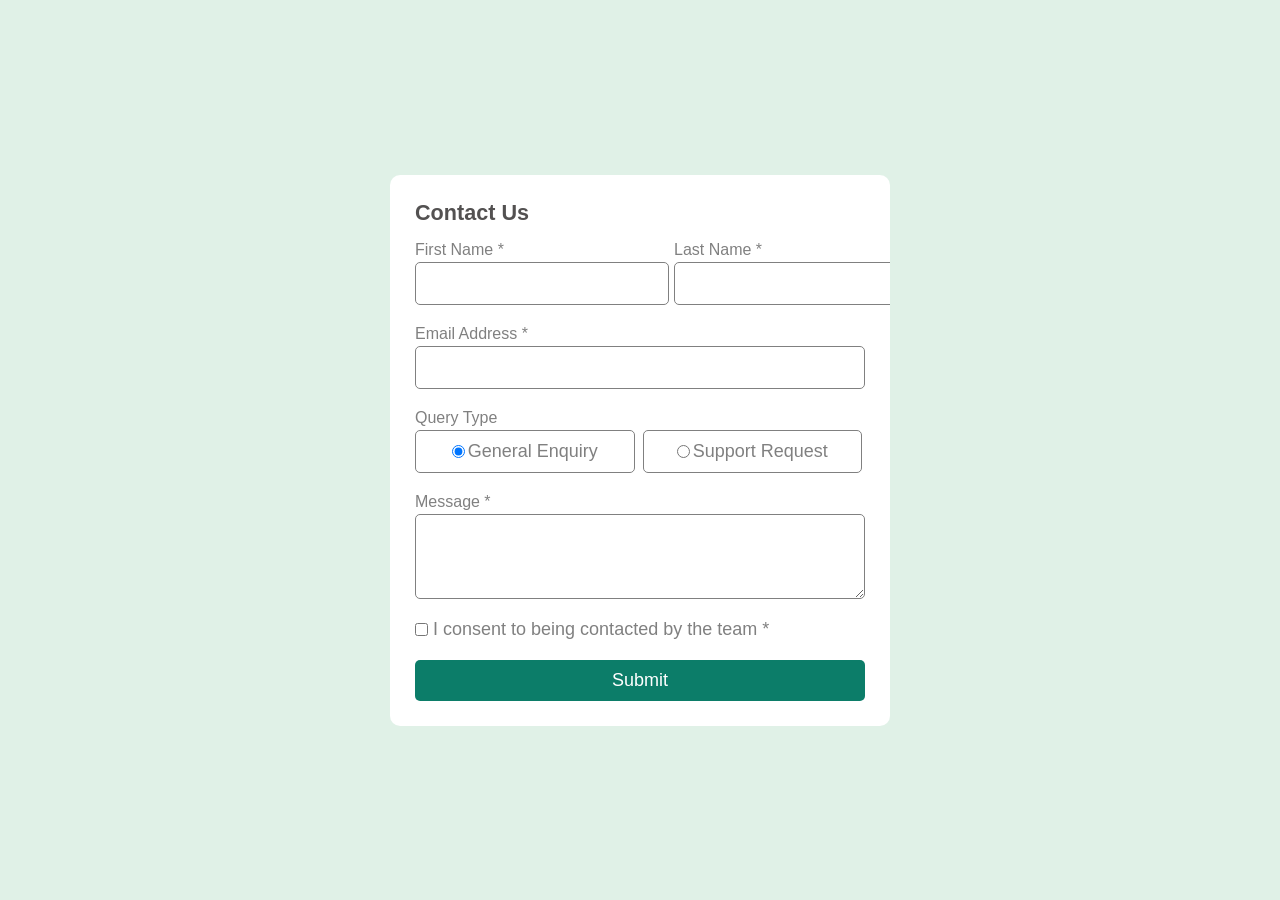
<file: Challenge-1-(Contact form)/index.html>
<!DOCTYPE html>
<html lang="en">
<head>
    <meta charset="UTF-8">
    <meta name="viewport" content="width=device-width, initial-scale=1.0">
    <title>Document</title>
    <link rel="stylesheet" href="style.css">
</head>
<body>
    <div class="container">
     <div class="wrapper">
        <h1>Contact Us</h1>
        <form action="" class="contact">
            <!--First Name and Last Name-->
            <div class="form-row">
                <div class="form-group ">
                    <label for="fname">First Name *</label>
                    <input type="text" id="fname" required>
                </div>

                
                <div class="form-group">
                    <label for="lname">Last Name *</label>
                    <input type="text" id="lname" required>
                </div>

            </div>
            <div class="form-group">
                <label for="email">Email Address *</label>
                <input type="email" id="email" required>
            </div>

            
                <div class="form-group ">
                    <label for="query_type">Query Type </label>
                    <div class="form-row">
                        <div class="radio"><input type="radio" id="query_type" name="query_type" value="1" checked required> <p>General Enquiry</p></div>
                        <div class="radio"><input type="radio" name="query_type" value="2" required><p> Support Request </p></div>
                    </div>
                </div>

            <div class="form-group">
                <label for="message">Message *</label>
                <textarea id="message" name="message" rows="3" cols="50"></textarea>
            </div>
            
            <div class="form-row check">
                <input type="checkbox" required>
                <div>I consent to being contacted by the team *</div>
            </div>
            <button type="submit">Submit</button>

        </form>
     </div>
    </div>
<script src="main.js"></script>
</body>
</html>
</file>
<file: Challenge-1-(Contact form)/style.css>
:root {
    --color: gray;
    --h-color: #535151;
    --bg-color: #e0f1e7;
    --btn-color: #0c7d69;
}

* {
    box-sizing: border-box;
    padding: 0;
    margin: 0;
    font-family: 'Segoe UI', Tahoma, Geneva, Verdana, sans-serif;
    font-size: large;
    color: var(--color);
}

h1, h2 {
    margin-bottom: 15px;
    color: var(--h-color);
    font-size: larger;
}

input, textarea, .radio{
    border: 1px solid var(--color);
    padding: 10px;
    border-radius: 5px;
    color: black;

}

input:focus,  textarea:focus {
    outline: #aeaeae solid 1px;
}

button {
    width: 100%;
    color: #ffffff;
    background-color: var(--btn-color);
    border: none;
    border-radius: 5px;
    padding: 10px;
}

label {
    font-size: medium;
    margin-bottom: 3px;
}

.container {
    width: 100%;
    height: 100vh;
    background-color: var(--bg-color);
    display: flex;
    justify-content: center;
    align-items: center;
    overflow: hidden;
}

.wrapper {
    padding: 25px;
    background-color: #ffffff;
    border-radius: 10px;
    display: flex;
    flex-direction: column;
    width: 60%;
    max-width: 500px;
    overflow:auto;
    max-height: 100vh;
}

.contact {
    display: flex;
    flex-direction: column;
    gap: 20px;
}

.form-row {
    display: flex;
    gap: 5px;
}

.form-group {
    display: flex;
    flex-direction: column;
}

.radio {
    margin-right: 3px ;
    display: flex;
    justify-content: center;
    gap: 3px;
    flex: 1;
}

.error {
    border: 1px solid red;
}


@media screen and (max-width: 844px) {

    .wrapper {
        width: 80%;
        padding: 15px;
    }

    .contact {
        gap: 2px;
    }

    .form-row:not(.check){
       flex-direction: column;
    } 

}
</file>
